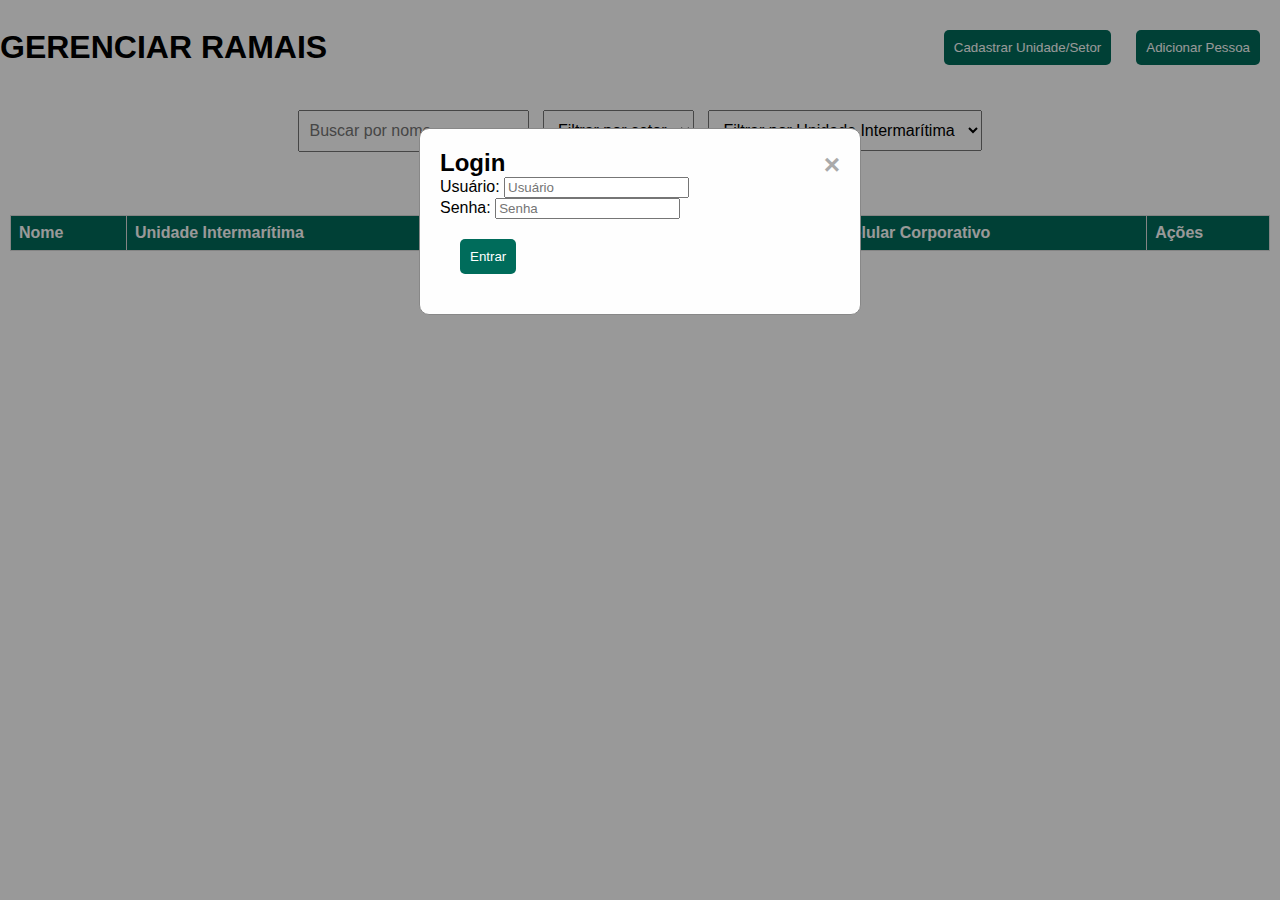
<file: projetoramais/index.html>
<!DOCTYPE html>
<html lang="pt-BR">
<head>
    <meta charset="UTF-8">
    <meta name="viewport" content="width=device-width, initial-scale=1.0">
    <link rel="stylesheet" href="styles.css">
    <title>Gestão de Ramais</title>
</head>
<body>
<div class="container">
    <div class="header">
        <h1>GERENCIAR RAMAIS</h1>
        <div class="buttons">
            <button id="addUnitSectorButton">Cadastrar Unidade/Setor</button>
            <button id="addPersonButton">Adicionar Pessoa</button>
        </div>
    </div>
    <div class="search-container">
        <input type="text" id="nameSearch" placeholder="Buscar por nome...">
        <select id="sectorSearch">
            <option value="">Filtrar por setor</option>
        </select>
        <select id="unitSearch">
            <option value="">Filtrar por Unidade Intermarítima</option>
        </select>
    </div>
    <div class="admin">
        <h2>Lista de Pessoas</h2>
        <table>
            <thead>
                <tr>
                    <th>Nome</th>
                    <th>Unidade Intermarítima</th>
                    <th>Setor</th>
                    <th>Ramal</th>
                    <th>E-mail</th>
                    <th>Celular Corporativo</th>
                    <th class="actions">Ações</th>
                </tr>
            </thead>
            <tbody id="adminExtensionList">
            </tbody>
        </table>
    </div>
</div>
<div id="manageUnitSectorModal" class="modal">
    <div class="modal-content">
        <div class="modal-header">
            <h2>Gerenciar Unidades e Setores</h2>
            <span class="close" id="closeManageUnitSectorModal">&times;</span>
        </div>
        <div class="form-container">
            <div>
                <h3>Cadastrar/Editar Unidade</h3>
                <input type="hidden" id="editUnitIndex">
                <input type="text" id="unitName" placeholder="Nome da Unidade">
                <input type="text" id="unitCnpj" placeholder="CNPJ da Unidade" maxlength="18">
                <button id="saveUnitButton">Salvar</button>
            </div>
            <div>
                <h3>Unidades Cadastradas</h3>
                <table>
                    <thead>
                        <tr>
                            <th>Unidade</th>
                            <th>CNPJ</th>
                            <th class="actions">Ações</th>
                        </tr>
                    </thead>
                    <tbody id="unitList">
                    </tbody>
                </table>
            </div>
            <div>
                <h3>Cadastrar/Editar Setor</h3>
                <input type="hidden" id="editSectorIndex">
                <input type="text" id="sectorName" placeholder="Nome do Setor">
                <select id="selectUnitForSector">
                    <option value="">Selecione a Unidade</option>
                </select>
                <button id="saveSectorButton">Salvar</button>
            </div>
            <div>
                <h3>Setores Cadastrados</h3>
                <table>
                    <thead>
                        <tr>
                            <th>Setor</th>
                            <th>Unidade</th>
                            <th class="actions">Ações</th>
                        </tr>
                    </thead>
                    <tbody id="sectorTableBody">
                    </tbody>
                </table>
            </div>
        </div>
    </div>
</div>
<div id="addPersonModal" class="modal">
    <div class="modal-content">
        <span id="closeAddPersonModal" class="close">&times;</span>
        <h2 id="addPersonModalTitle">Adicionar Pessoa</h2>
        <input type="hidden" id="editIndex">
        <div class="form-group">
            <label for="personName">Nome:</label>
            <input type="text" id="personName" placeholder="Nome">
        </div>
        <div class="form-group">
            <label for="personUnit">Unidade:</label>
            <select id="personUnit">
                <option value="">Selecione a Unidade</option>
            </select>
        </div>
        <div class="form-group">
            <label for="personSector">Setor:</label>
            <select id="personSector">
                <option value="">Selecione o Setor</option>
            </select>
        </div>
        <div class="form-group">
            <label for="personExtension">Ramal:</label>
            <input type="text" id="personExtension" placeholder="Ramal">
        </div>
        <div class="form-group">
            <label for="personEmail">E-mail:</label>
            <input type="email" id="personEmail" placeholder="E-mail">
        </div>
        <div class="form-group">
            <label for="personCorporatePhone">Telefone Corporativo:</label>
            <input type="text" id="personCorporatePhone" placeholder="Telefone Corporativo">
        </div>
        <button id="savePersonButton">Salvar</button>
    </div>
</div>
<!-- Adicione isso antes do fechamento da tag </body> -->
<div id="loginModal" class="modal">
    <div class="modal-content">
        <span id="closeLoginModal" class="close">&times;</span>
        <h2>Login</h2>
        <div class="form-group">
            <label for="loginUsername">Usuário:</label>
            <input type="text" id="loginUsername" placeholder="Usuário">
        </div>
        <div class="form-group">
            <label for="loginPassword">Senha:</label>
            <input type="password" id="loginPassword" placeholder="Senha">
        </div>
        <button id="loginButton">Entrar</button>
    </div>
</div>
<!-- Adicione um novo modal para a confirmação de exclusão com login -->
<div id="loginModalForDelete" class="modal">
    <div class="modal-content">
        <span id="closeLoginModalForDelete" class="close">&times;</span>
        <h2>Confirmação de Exclusão</h2>
        <div class="form-group">
            <label for="loginUsername">Usuário:</label>
            <input type="text" id="loginUsername" placeholder="Usuário">
        </div>
        <div class="form-group">
            <label for="loginPassword">Senha:</label>
            <input type="password" id="loginPassword" placeholder="Senha">
        </div>
        <button id="loginButtonForDelete">Confirmar Exclusão</button>
    </div>
</div>
<script src="script.js"></script>
</body>
</html>
</file>
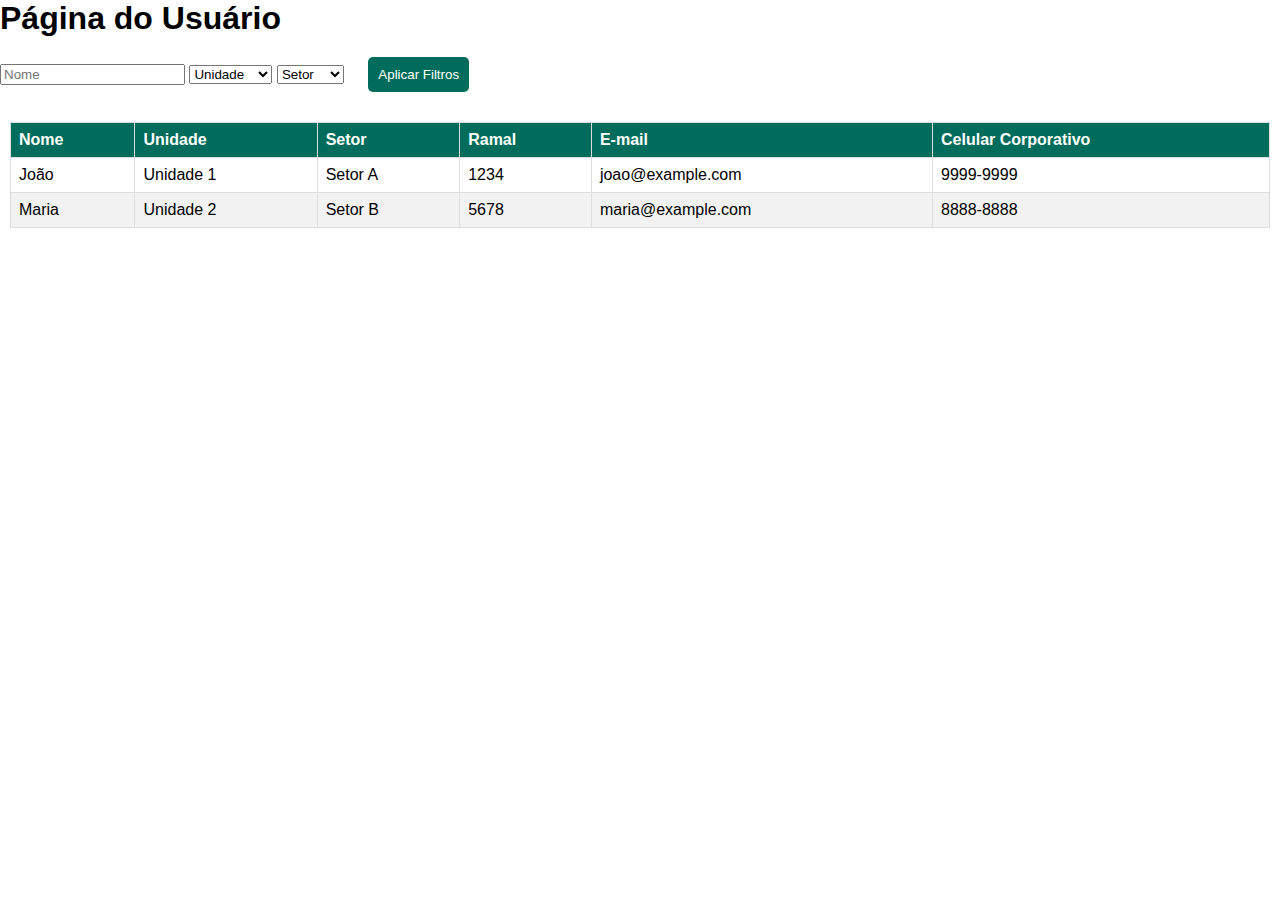
<file: projetoramais/indexusuario.html>
<!DOCTYPE html>
<html lang="pt-BR">
<head>
    <meta charset="UTF-8">
    <meta name="viewport" content="width=device-width, initial-scale=1.0">
    <title>Página do Usuário</title>
    <link rel="stylesheet" href="styles.css">
</head>
<body>
    <h1>Página do Usuário</h1>

    <div class="filters">
        <input type="text" id="filterName" placeholder="Nome">
        <select id="filterUnit">
            <option value="">Unidade</option>
            <!-- Options will be populated dynamically -->
        </select>
        <select id="filterSector">
            <option value="">Setor</option>
            <!-- Options will be populated dynamically -->
        </select>
        <button onclick="applyFilters()">Aplicar Filtros</button>
    </div>

    <table id="peopleTable">
        <thead>
            <tr>
                <th>Nome</th>
                <th>Unidade</th>
                <th>Setor</th>
                <th>Ramal</th>
                <th>E-mail</th>
                <th>Celular Corporativo</th>
            </tr>
        </thead>
        <tbody>
            <!-- Rows will be populated dynamically -->
        </tbody>
    </table>

    <script src="script2.js"></script>
</body>
</html>
</file>
<file: projetoramais/styles.css>
body {
    font-family: Arial, sans-serif;
    margin: 0;
    padding: 0;
}

h1, h2 {
    margin: 0;
}

.container {
    text-align: center;
    margin-top: 10px;
}

.search-container {
    margin: 20px 0;
}

.search-container input,
.search-container select {
    padding: 10px;
    margin: 5px;
    font-size: 16px;
}

button {
    padding: 10px 10px;
    border: none;
    border-radius: 5px;
    cursor: pointer;
    background-color: #006c5b;
    color: white;
    margin: 20px;
}

button:hover {
    background-color: #4CAF50;
}

table {
    width: calc(100% - 20px);
    margin: 10px auto;
    border-collapse: collapse;
}

th, td {
    border: 1px solid #ddd;
    padding: 8px;
    text-align: left;
}

th {
    background-color: #006c5b;
    color: white;
}

tr:nth-child(even) {
    background-color: #f2f2f2;
}

.header {
    display: flex;
    align-items: center;
    justify-content: space-between;
    margin-bottom: 20px;
}

.header h1 {
    margin: 0;
}

.header .buttons {
    display: flex;
}

.header button {
    margin-left: 5px;
}

.modal {
    display: none;
    position: fixed;
    z-index: 1;
    left: 0;
    top: 0;
    width: 100%;
    height: 100%;
    overflow: auto;
    background-color: rgba(0,0,0,0.4);
}

.modal-content {
    background-color: #fefefe;
    margin: 10% auto;
    padding: 15px;
    border: 1px solid #888;
    width: 50%;
    border-radius: 10px;
}


.close {
    color: #aaa;
    float: right;
    font-size: 28px;
    font-weight: bold;
}

.close:hover,
.close:focus {
    color: black;
    text-decoration: none;
    cursor: pointer;
}

.actions button {
    background-color: #006c5b;
    color: white;
    border: none;
    padding: 5px 10px;
    border-radius: 3px;
    cursor: pointer;
}

.actions button:hover {
    background-color: #4CAF50;
}

/* Especificamente para o botão Excluir */
.actions button:last-child {
    background-color: #c91414;
}

.actions button:last-child:hover {
    background-color: #ff4c4c;
}

/* Adicione este bloco de código no final do arquivo styles.css */

/* Estilos para telas menores que 768px (tablets e smartphones) */
@media (max-width: 768px) {
    .header {
        flex-direction: column;
        align-items: flex-start;
    }

    .header .buttons {
        margin-top: 10px;
    }

    .search-container {
        display: flex;
        flex-direction: column;
        align-items: center;
    }

    .search-container input,
    .search-container select {
        width: 100%;
        margin: 5px 0;
    }

    table {
        width: 100%;
    }

    .modal-content {
        width: 90%;
    }
}

/* Estilos para telas menores que 480px (smartphones) */
@media (max-width: 480px) {
    .header h1 {
        font-size: 24px;
    }

    .search-container input,
    .search-container select {
        padding: 8px;
        font-size: 14px;
    }

    button {
        padding: 8px 10px;
        font-size: 14px;
    }

    th, td {
        padding: 6px;
    }

    .modal-content {
        padding: 10px;
    }

    .actions button {
        padding: 5px 8px;
        font-size: 12px;
    }
}

/* Adicione este bloco no seu styles.css */

#loginModal, #loginModalForDelete {
    display: none;
    position: fixed;
    z-index: 1;
    left: 0;
    top: 0;
    width: 100%;
    height: 100%;
    overflow: auto;
    background-color: rgba(0,0,0,0.4);
}

#loginModal .modal-content, #loginModalForDelete .modal-content {
    background-color: #fefefe;
    margin: 10% auto;
    padding: 20px;
    border: 1px solid #888;
    width: 80%;
    max-width: 400px;
    border-radius: 10px;
}
</file>
